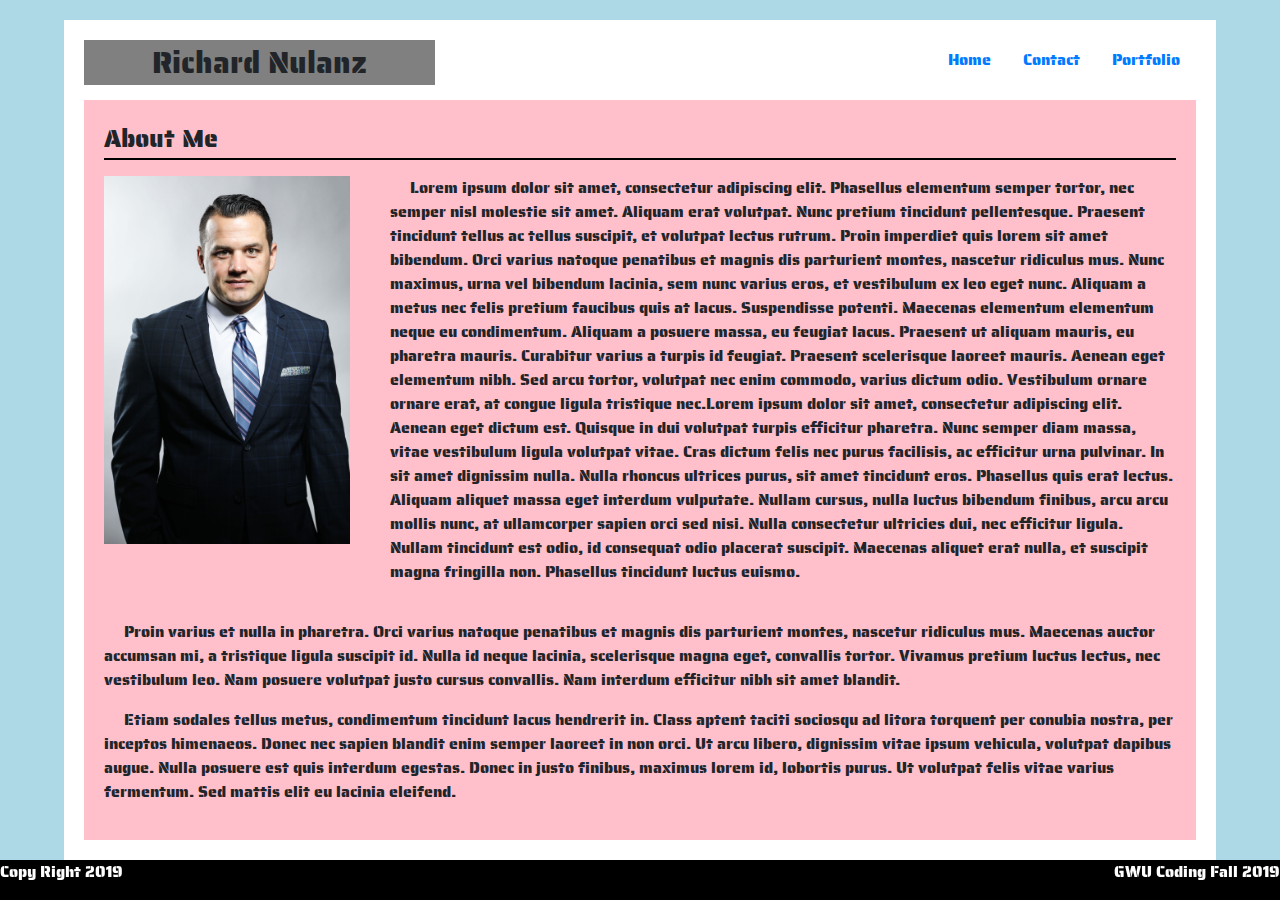
<file: index.html>
<!DOCTYPE html>
<html lang="en-us">
    <head>
        <meta name="viewport" content= "width=device-width, initial-scale=1.0">
        <title>Bootstrap</title>
        <link rel="stylesheet" href="https://stackpath.bootstrapcdn.com/bootstrap/4.3.1/css/bootstrap.min.css" integrity="sha384-ggOyR0iXCbMQv3Xipma34MD+dH/1fQ784/j6cY/iJTQUOhcWr7x9JvoRxT2MZw1T" crossorigin="anonymous">
        <script src="https://stackpath.bootstrapcdn.com/bootstrap/4.3.1/js/bootstrap.min.js" integrity="sha384-JjSmVgyd0p3pXB1rRibZUAYoIIy6OrQ6VrjIEaFf/nJGzIxFDsf4x0xIM+B07jRM" crossorigin="anonymous"></script>
        <script src="https://cdnjs.cloudflare.com/ajax/libs/animate.css/3.7.2/animate.css"></script>
        <link href="https://fonts.googleapis.com/css?family=Saira+Stencil+One&display=swap" rel="stylesheet">
        <link rel="stylesheet" href="css/style.css">
    
    </head>

    <body>
        <div class="container">
            <div class="row">
                <div class="col-lg-4 col-md-6 col-sm-9">
                   <p class ="name">Richard Nulanz</p>
                </div>
                <div class="col-lg-8 col-md-6 col-sm-3">
                        <ul class="nav justify-content-end">
                                <li class="nav-item">
                                  <a class="nav-link active" href="index.html">Home</a>
                                </li>
                                <li class="nav-item">
                                  <a class="nav-link" href="contact.html">Contact</a>
                                </li>
                                <li class="nav-item">
                                  <a class="nav-link" href="portfolio.html">Portfolio</a>
                                </li>
                              </ul>
                </div>
            </div>
        <!-- </div>     -->
        <!-- <div class="container">    -->
            <div class="wrapper">
                    
                    <div class="row">
                        <div class="col-12">
                            <p class="me"> About Me</p>
                        </div>
                    </div>
                    <div class="row">
                        <div class="col-lg-3 col-md-4 col-sm-6" >
                            <a href="https://www.linkedin.com/uas/login"><img src="images/1Y1A7903.jpg"></a>
                        </div>
                        <div class="col-lg-9 col-md-8 col-sm-6">
                            <p class="par1">Lorem ipsum dolor sit amet, consectetur adipiscing elit. Phasellus elementum semper tortor, nec semper nisl molestie sit amet. Aliquam erat volutpat. Nunc pretium tincidunt pellentesque.
                            Praesent tincidunt tellus ac tellus suscipit, et volutpat lectus rutrum. Proin imperdiet quis lorem sit amet bibendum. Orci varius natoque penatibus et magnis dis parturient montes, 
                            nascetur ridiculus mus. Nunc maximus, urna vel bibendum lacinia, sem nunc varius eros, et vestibulum ex leo eget nunc. Aliquam a metus nec felis pretium faucibus quis at lacus. Suspendisse
                            potenti. Maecenas elementum elementum neque eu condimentum. Aliquam a posuere massa, eu feugiat lacus. Praesent ut aliquam mauris, eu pharetra mauris. Curabitur varius a turpis id feugiat. Praesent 
                            scelerisque laoreet mauris. Aenean eget elementum nibh. Sed arcu tortor, volutpat nec enim commodo, varius dictum odio. Vestibulum ornare ornare erat, at congue ligula tristique nec.Lorem ipsum dolor 
                            sit amet, consectetur adipiscing elit. Aenean eget dictum est. Quisque in dui volutpat turpis efficitur pharetra. Nunc semper diam massa, vitae vestibulum ligula volutpat vitae. Cras dictum felis nec 
                            purus facilisis, ac efficitur urna pulvinar. In sit amet dignissim nulla. Nulla rhoncus ultrices purus, sit amet tincidunt eros. Phasellus quis erat lectus. Aliquam aliquet massa eget interdum vulputate.
                             Nullam cursus, nulla luctus bibendum finibus, arcu arcu mollis nunc, at ullamcorper sapien orci sed nisi. Nulla consectetur ultricies dui, nec efficitur ligula. Nullam tincidunt est odio, id consequat odio
                              placerat suscipit. Maecenas aliquet erat nulla, et suscipit magna fringilla non. Phasellus tincidunt luctus euismo.</p>
                        </div>
                    </div>       
                    <div class="row">
                        <div class="col-12">
                        <p class="par2">Proin varius et nulla in pharetra. Orci varius natoque penatibus et magnis dis parturient montes, nascetur ridiculus mus. Maecenas auctor accumsan mi, a tristique ligula suscipit id.
                            Nulla id neque lacinia, scelerisque magna eget, convallis tortor. Vivamus pretium luctus lectus, nec vestibulum leo. Nam posuere volutpat justo cursus convallis. Nam interdum efficitur 
                            nibh sit amet blandit. </p>  
                        </div>
                    </div>
                    <div class="row">
                        <div class="col-12">
                            <p class="par3">Etiam sodales tellus metus, condimentum tincidunt lacus hendrerit in. Class aptent taciti sociosqu ad litora torquent per conubia nostra, per inceptos himenaeos. Donec nec sapien 
                            blandit enim semper laoreet in non orci. Ut arcu libero, dignissim vitae ipsum vehicula, volutpat dapibus augue. Nulla posuere est quis interdum egestas. Donec in justo finibus, 
                            maximus lorem id, lobortis purus. Ut volutpat felis vitae varius fermentum. Sed mattis elit eu lacinia eleifend.
                            </p>
                        </div>
                    </div>
            </div>
        <!-- </div>
        <div class="container-flow"> -->
            <div class="wrapper2">
                <div class="row">
                    <div  class="col-6">
                        <p>Copy Right 2019</p>
                    </div>
                    <div  class="col-6">
                        <p class="footer"> GWU Coding Fall 2019</p>
                    </div>
                </div>  
            </div>  
        </div>
    </body>
</file>
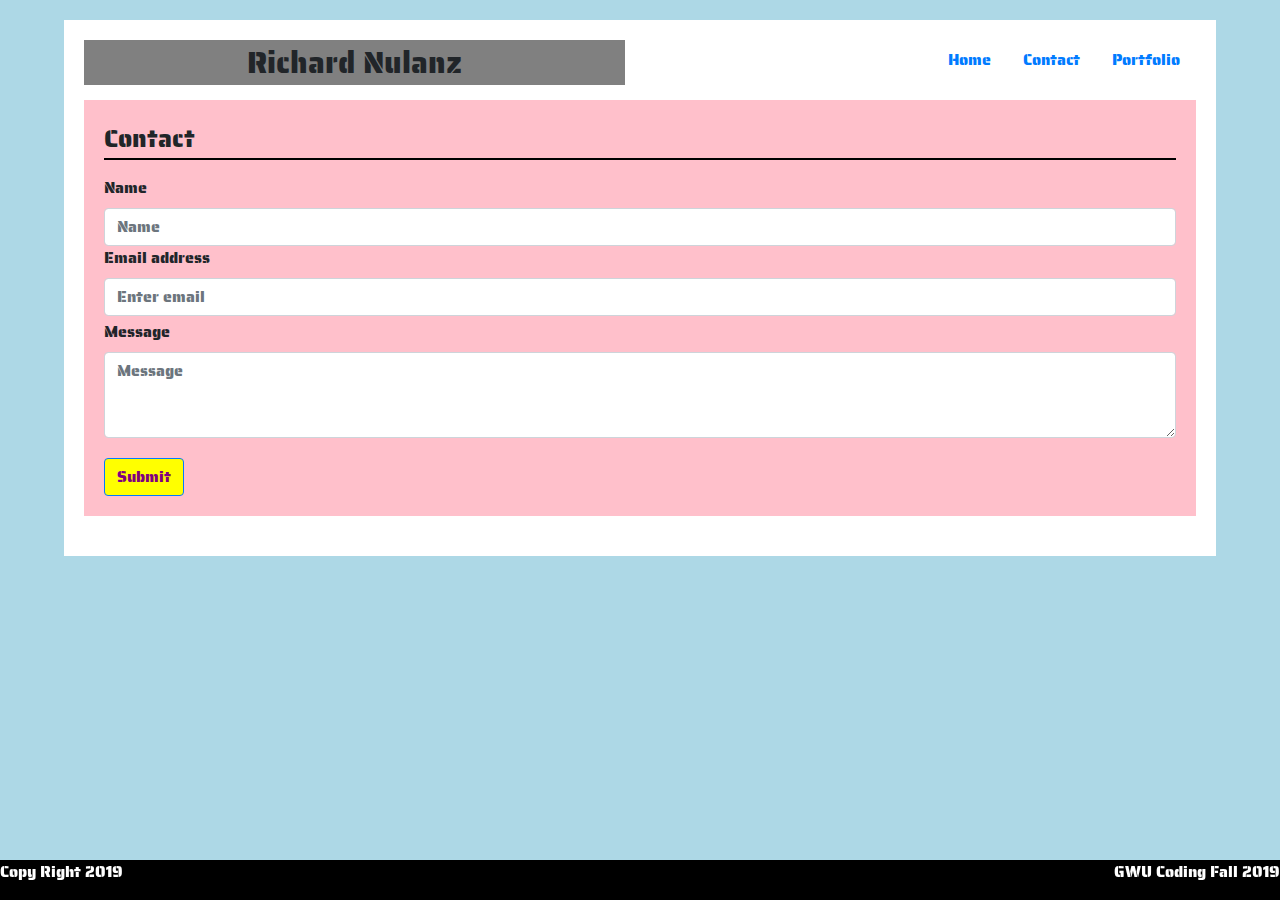
<file: contact.html>
<!DOCTYPE html>
<html lang="en-us">
    <head>
        <meta charset="UTF-8">
        <title>Bootstrap</title>
        <link rel="stylesheet" href="https://stackpath.bootstrapcdn.com/bootstrap/4.3.1/css/bootstrap.min.css" integrity="sha384-ggOyR0iXCbMQv3Xipma34MD+dH/1fQ784/j6cY/iJTQUOhcWr7x9JvoRxT2MZw1T" crossorigin="anonymous">
        <script src="https://stackpath.bootstrapcdn.com/bootstrap/4.3.1/js/bootstrap.min.js" integrity="sha384-JjSmVgyd0p3pXB1rRibZUAYoIIy6OrQ6VrjIEaFf/nJGzIxFDsf4x0xIM+B07jRM" crossorigin="anonymous"></script>
        <link href="https://fonts.googleapis.com/css?family=Saira+Stencil+One&display=swap" rel="stylesheet">
        <link rel="stylesheet" href="css/style.css">
    </style>
    
    </head>
    <body>
        <div class="container">
                <div class="row">
                        <div class="col-xl-6 col-md-6 col-sm-9">
                           <p class ="name">Richard Nulanz</p>
                        </div>
                        <div class="col-xl-6 col-md-6 col-sm-3">
                                <ul class="nav justify-content-end">
                                        <li class="nav-item">
                                          <a class="nav-link active" href="index.html">Home</a>
                                        </li>
                                        <li class="nav-item">
                                          <a class="nav-link" href="contact.html">Contact</a>
                                        </li>
                                        <li class="nav-item">
                                          <a class="nav-link" href="portfolio.html">Portfolio</a>
                                        </li>
                                      </ul>
                        </div>
                </div>
        <!-- </div>        
                <div class="container">           -->
                    <div class="wrapper">
                            <div class="row">
                                <div class="col-12">
                                    <p class="cont">Contact</p>
                                </div>
                            </div>
                            <div class="row">
                                <div class="col-12">
                                        <label for="exampleInputname">Name</label>
                                        <input type="Name" class="form-control" id="exampleInputname" placeholder="Name">
                                </div>
                            </div>    
                                <div class="row">
                                      <div class="col-12">
                                            <label for="exampleInputEmail1">Email address</label>
                                            <input type="email" class="form-control" id="exampleInputEmail1" aria-describedby="emailHelp" placeholder="Enter email">
                                            <small id="emailHelp" class="form-text text-muted"></small>
                                      </div>      
                                </div>
                                <div class="row">
                                    <div class="col-12">
                                            <label for="exampleFormControlMessage">Message</label>
                                            <textarea class="form-control" id="exampleFormControlMessage" rows="3" placeholder="Message"></textarea>
                                    </div>
                                </div>
                                <div class="row">
                                    <div class="col-12">
                                            <button type="submit" class="btn btn-primary" class="btn2">Submit</button>
                                    </div>
                                </div>
                    </div>
                <!-- </div>    
                    <div class="container-flow">          -->
                                <div class="wrapper2">
                                        <div class="row">
                                            <div  class="col-6">
                                                <p>Copy Right 2019</p>
                                            </div>
                                            <div  class="col-6">
                                                <p class="footer"> GWU Coding Fall 2019</p>
                                            </div>
                                        </div>  
                                </div>
                    </div>
        </div>
    </body>
</file>
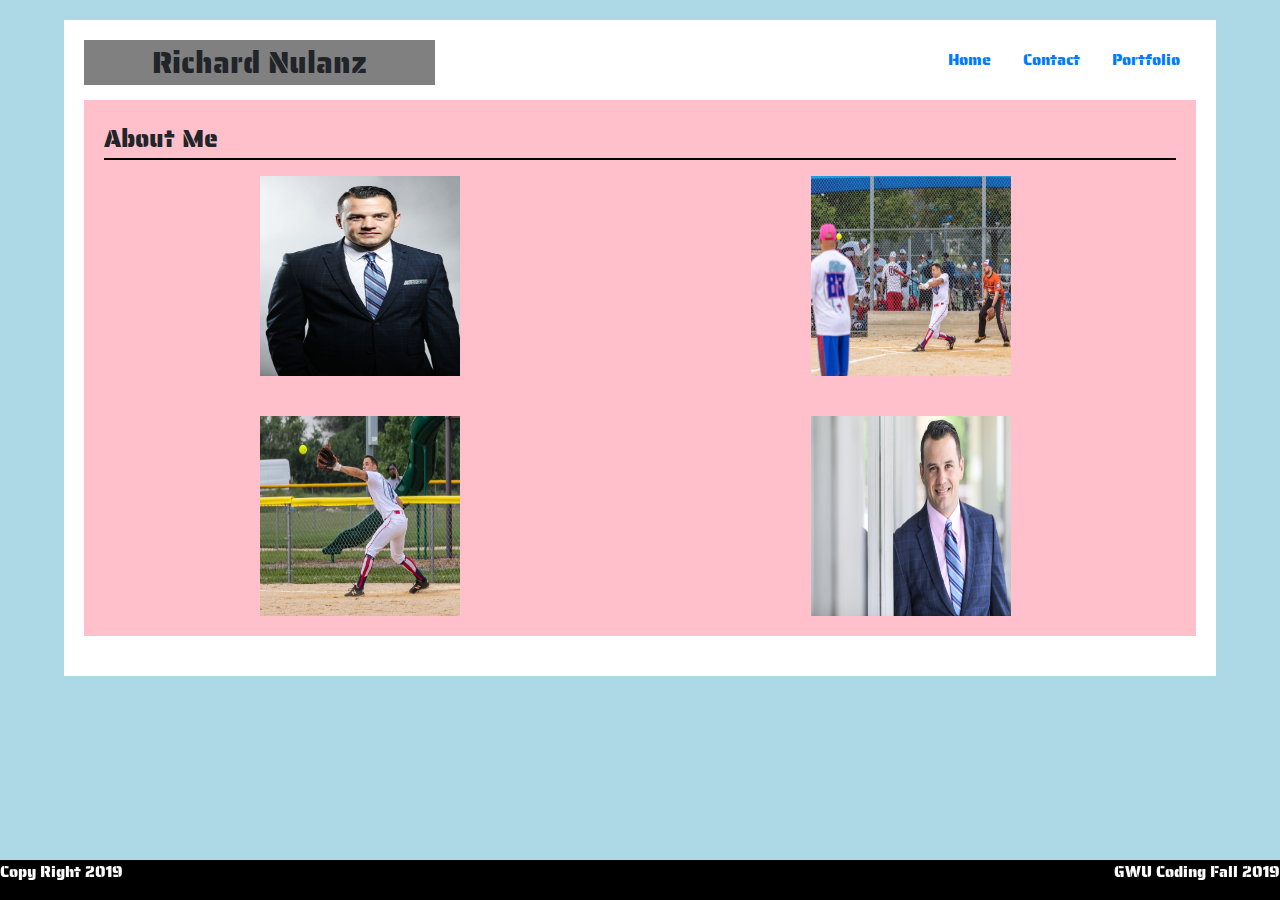
<file: portfolio.html>
<!DOCTYPE html>
<html lang="en-us">
    <head>
        <meta charset="UTF-8">
        <title>Bootstrap</title>
        <link rel="stylesheet" href="https://stackpath.bootstrapcdn.com/bootstrap/4.3.1/css/bootstrap.min.css" integrity="sha384-ggOyR0iXCbMQv3Xipma34MD+dH/1fQ784/j6cY/iJTQUOhcWr7x9JvoRxT2MZw1T" crossorigin="anonymous">
        <script src="https://stackpath.bootstrapcdn.com/bootstrap/4.3.1/js/bootstrap.min.js" integrity="sha384-JjSmVgyd0p3pXB1rRibZUAYoIIy6OrQ6VrjIEaFf/nJGzIxFDsf4x0xIM+B07jRM" crossorigin="anonymous"></script>
        <script src="https://cdnjs.cloudflare.com/ajax/libs/animate.css/3.7.2/animate.css"></script>
        <link href="https://fonts.googleapis.com/css?family=Saira+Stencil+One&display=swap" rel="stylesheet">
        <link rel="stylesheet" href="css/style.css">
    </head>

    <body>
            <div class="container">
                    <div class="row">
                            <div class="col-xl-4 col-md-6 col-sm-9">
                               <p class ="name">Richard Nulanz</p>
                            </div>
                            <div class="col-xl-8 col-md-6 col-sm-3">
                                    <ul class="nav justify-content-end">
                                            <li class="nav-item">
                                              <a class="nav-link active" href="index.html">Home</a>
                                            </li>
                                            <li class="nav-item">
                                              <a class="nav-link" href="contact.html">Contact</a>
                                            </li>
                                            <li class="nav-item">
                                              <a class="nav-link" href="portfolio.html">Portfolio</a>
                                            </li>
                                     </ul>
                            </div>
                     </div>
            <!-- </div>
            <div class="container">        -->
                     <div class="wrapper">
                            <div class="row">
                                <div class="col-12">
                                    <p class="me">About Me</p>
                                </div>
                            </div>
                            <div class="row">
                                <div class="col-md-6">
                                    <img class="pro1" src="images/1Y1A7903.jpg">
                                </div>
                                <div class=" col-md-6">
                                    <img class="soft1" src="images/IMG_4107.jpg">
                                </div>
                            </div>
                            <div class="row">
                                <div class="col-md-6">
                                    <img class="soft2" src="images/IMG_4109.jpg">
                                </div>
                                <div class="col-md-6">
                                    <img class="pro2" src="images/1Y1A8266.jpg">
                                </div>
                            </div>
                     </div>
            <!-- </div>         
                     <div class="container-flow"> -->
                            <div class="wrapper2">
                                    <div class="row">
                                        <div  class="col-6">
                                            <p>Copy Right 2019</p>
                                        </div>
                                        <div  class="col-6">
                                            <p class="footer"> GWU Coding Fall 2019</p>
                                        </div>
                                    </div>  
                            </div>
                    </div>            
            </div>
    </body>
</file>
<file: css/style.css>
body{
    background: lightblue;
    font-family: 'Saira Stencil One', cursive;
}


img, .pro2 , .soft2,.pro1 ,.soft1 {
        width: 100%;
        height: auto;
}

.par1{
    margin-left: 10px;
    text-indent: 20px;
}

.par2{
    margin-top: 20px;
    text-indent: 20px;
}

.par3{
    text-indent: 20px;
}
.cont1{
    background-color: whitesmoke; 
}
.name{
    font-size: 30px;
    text-align: center;
    background: gray;
    margin: 0px 0px -70px 0px;  
   
}
#id{
    background-color: whitesmoke;
}
.me, .cont{
    font-size: 25px;
    border-bottom: solid black 2px;
}

.container{
    background: white;
    max-width: 90%;
    margin: 20px auto;
    padding: 20px;
}

.wrapper{
    background:pink;
    max-width:100%;
    margin: 20px auto;
    padding: 20px;
}

.wrapper2{
    margin: -20px 0px 0px 0px;
    background:black;
    color: white;
    position: fixed;
    left: 0px;
    bottom: 0px;
    width: 100%;
}

.footer{
    text-align: right;
}

.btn{
margin-top: 20px;
background: yellow;
color:purple;
cursor: pointer;
}

.btn:hover{
    background-color: blue;
}

.pro1 ,.soft1{
margin-left: 30%;
width: 200px;
height: 200px;
margin-bottom: 20px;
}

.pro2 , .soft2{
    margin-left: 30%;
    width: 200px;
    height: 200px;
    margin-top: 20px;
}



 

@media (max-width: 575px) { 
    .name{
        margin: 80px 0px 0px 0px;
        padding: 40px
    }

    .nav{
        margin-right: 100px;;
    }

    .container{
        border-top-left-radius: unset;
    }
 }


@media (max-width: 768px) {

    .name{margin: 80px 0px 0px 0px}
 }
</file>
